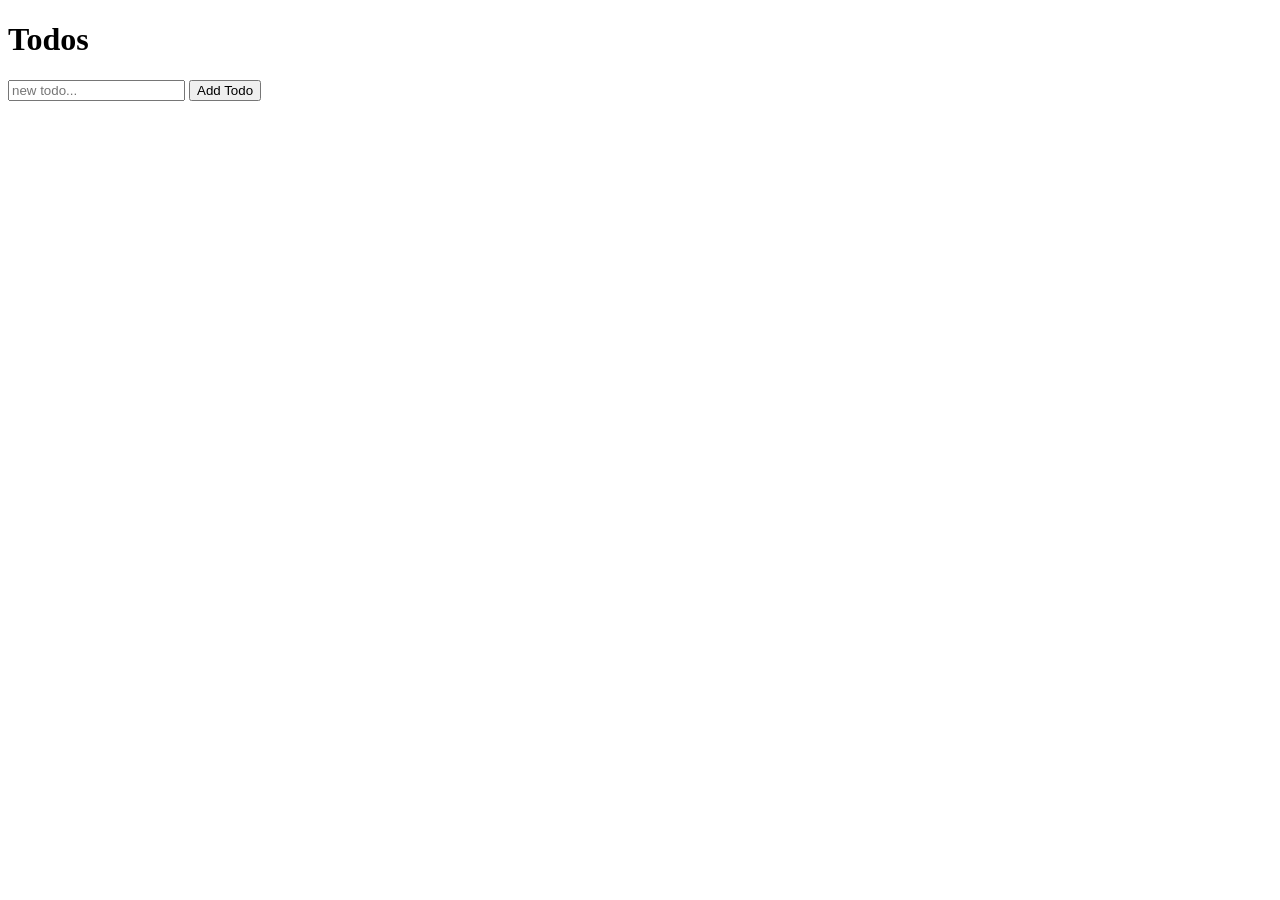
<file: index.html>
<!DOCTYPE html>
<html lang="en">

    <head>
        <meta charset="UTF-8">
        <meta name="viewport" content="width=device-width, initial-scale=1.0">
        <title>Todo App</title>
        <link rel="stylesheet" href="./index.css">
    </head>

    <body>
        <h1>Todos</h1>
        <ul id="todoList">

        </ul>

        <input type="text" placeholder="new todo...">
        <button>Add Todo</button>

        <script src="./index.js"></script>
    </body>

</html>
</file>
<file: index.css>
#todoList {
    list-style-type: none;
}

.block {
    display: flex;
    gap: 10px;
    margin: 4px;
}
</file>
